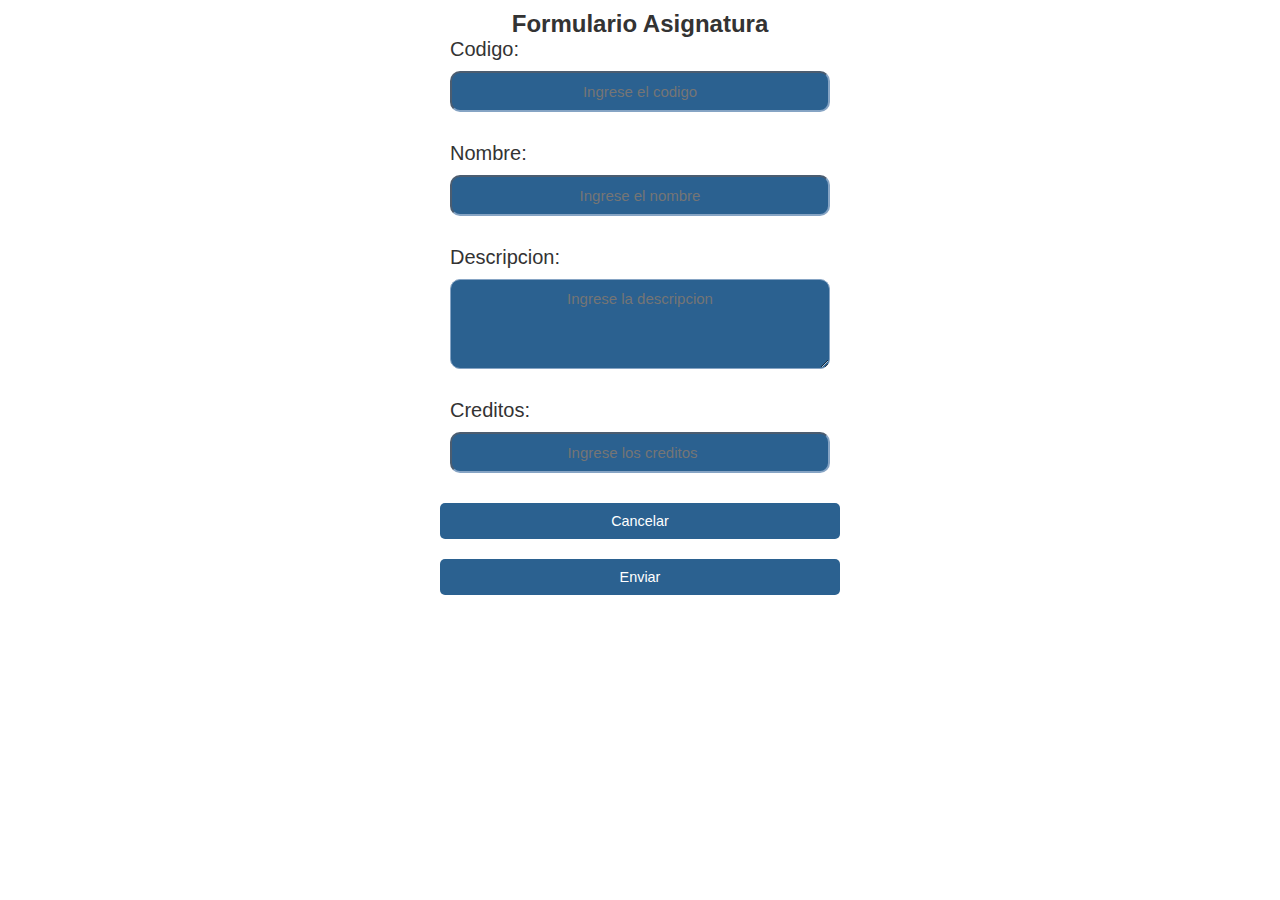
<file: html/asignForm.html>
<!DOCTYPE html>
<html lang="es">
    <head>
        <meta charset="UTF-8">
        <meta name="viewport" content="width=device-width, initial-scale=1.0">
        <link rel="stylesheet" href="../css/enviroment/color_variables.css">
        <link rel="stylesheet" href="../css/global/global_display.css">
        <link rel="stylesheet" href="../css/global/global_classes.css">
        <link rel="stylesheet" href="../css/enviroment/orientation_def.css">
        <link rel="stylesheet" href="../css/particular/item_display.css">
        <link rel="stylesheet" href="../css/particular/size_display.css">
        <link rel="stylesheet" href="../css/particular/effect_display.css">
        <link rel="stylesheet" href="../css/particular/style_display.css">
        <title>Formulario Asignatura</title>
    </head>
    <body>
        <div class="content" style="margin: 10px;">
            <section class="view-section orientation-vertical" style="align-items: center;">
                <h2>Formulario Asignatura</h2>
                <form class="orientation-vertical" style="gap: 20px; width: 100%; max-width: 400px;">
                    <div class="orientation-vertical">
                        <label for="codigo" class="label-for-button">Codigo:</label>
                        <input
                            type="text"
                            id="codigo"
                            name="codigo"
                            class="button-onlyicon-v2 bg-greyblue-light"
                            placeholder="Ingrese el codigo"
                        >
                    </div>
                    <div class="orientation-vertical">
                        <label for="nombre" class="label-for-button">Nombre:</label>
                        <input
                            type="text"
                            id="nombre"
                            name="nombre"
                            class="button-onlyicon-v2 bg-greyblue-light"
                            placeholder="Ingrese el nombre"
                        >
                    </div>
                    <div class="orientation-vertical">
                        <label for="descripcion" class="label-for-button">Descripcion:</label>
                        <textarea
                            id="descripcion"
                            name="descripcion"
                            class="button-onlyicon-v2 bg-greyblue-light"
                            placeholder="Ingrese la descripcion"
                            rows="4"
                        ></textarea>
                    </div>
                    <div class="orientation-vertical">
                        <label for="creditos" class="label-for-button">Creditos:</label>
                        <input
                            type="number"
                            id="creditos"
                            name="creditos"
                            class="button-onlyicon-v2 bg-greyblue-light"
                            placeholder="Ingrese los creditos"
                            min="0"
                        >
                    </div>
                    <button type="button" id="cancel-asignatura" class="button-card-action">Cancelar</button>
                    <button type="submit" id="submit-asignatura" class="button-card-action">Enviar</button>
                </form>
            </section>
        </div>
        <script src="../js/main.js"></script>
    </body>
</html>
</file>
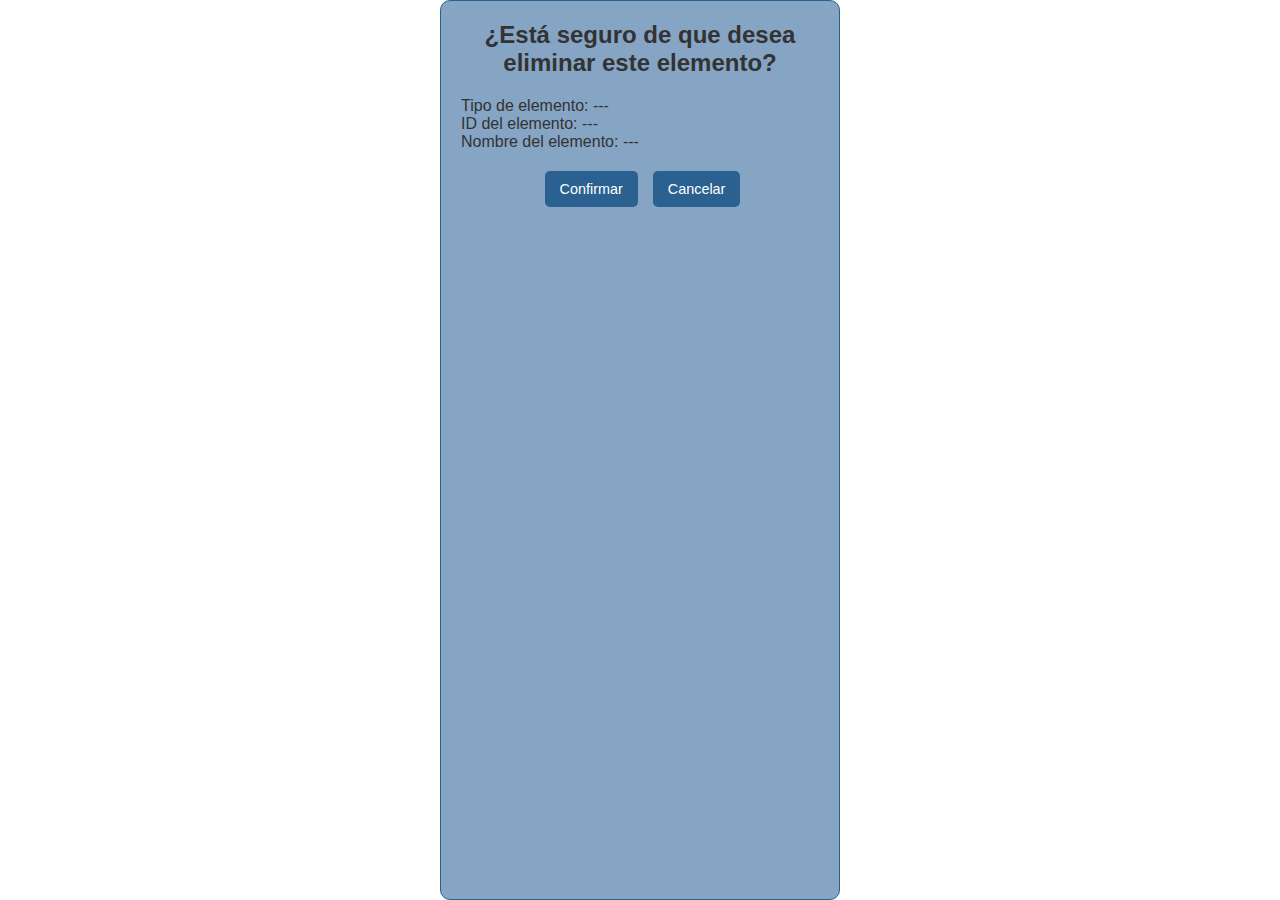
<file: html/delete.html>
<!DOCTYPE html>
<html lang="es">
    <head>
        <meta charset="UTF-8">
        <meta name="viewport" content="width=device-width, initial-scale=1.0">
        <title>Confirmar Eliminación</title>
        <!-- Global Styles -->
        <link rel="stylesheet" href="../css/enviroment/color_variables.css">
        <link rel="stylesheet" href="../css/global/global_display.css">
        <link rel="stylesheet" href="../css/global/global_classes.css">
        <link rel="stylesheet" href="../css/enviroment/orientation_def.css">
        <!-- Particular Styles -->
        <link rel="stylesheet" href="../css/particular/item_display.css">
        <link rel="stylesheet" href="../css/particular/size_display.css">
        <link rel="stylesheet" href="../css/particular/effect_display.css">
        <link rel="stylesheet" href="../css/particular/style_display.css">
    </head>
    <body>
        <div class="content" style="display: flex; align-items: center; justify-content: center; height: 100vh;">
            <section class="view-section orientation-vertical" style="align-items: center; gap: 20px; max-width: 400px; padding: 20px; border: 1px solid var(--greyblue_dark); border-radius: 10px; background-color: var(--greyblue_light);">
                <h2 style="text-align: center;">¿Está seguro de que desea eliminar este elemento?</h2>
                <ul class="metadata-list" style="width: 100%; text-align: left;">
                    <li class="metadata-item">
                        <span class="metadata-label">Tipo de elemento:</span>
                        <span class="metadata-value" id="item-type">---</span>
                    </li>
                    <li class="metadata-item">
                        <span class="metadata-label">ID del elemento:</span>
                        <span class="metadata-value" id="item-id">---</span>
                    </li>
                    <li class="metadata-item">
                        <span class="metadata-label">Nombre del elemento:</span>
                        <span class="metadata-value" id="item-name">---</span>
                    </li>
                </ul>
                <div class="buttons orientation-horizontal" style="gap: 10px;">
                    <button class="button-card-action" id="confirm-delete">Confirmar</button>
                    <button class="button-card-action" id="cancel-delete">Cancelar</button>
                </div>
            </section>
        </div>
        <script src="../js/main.js"></script>
    </body>
</html>
</file>
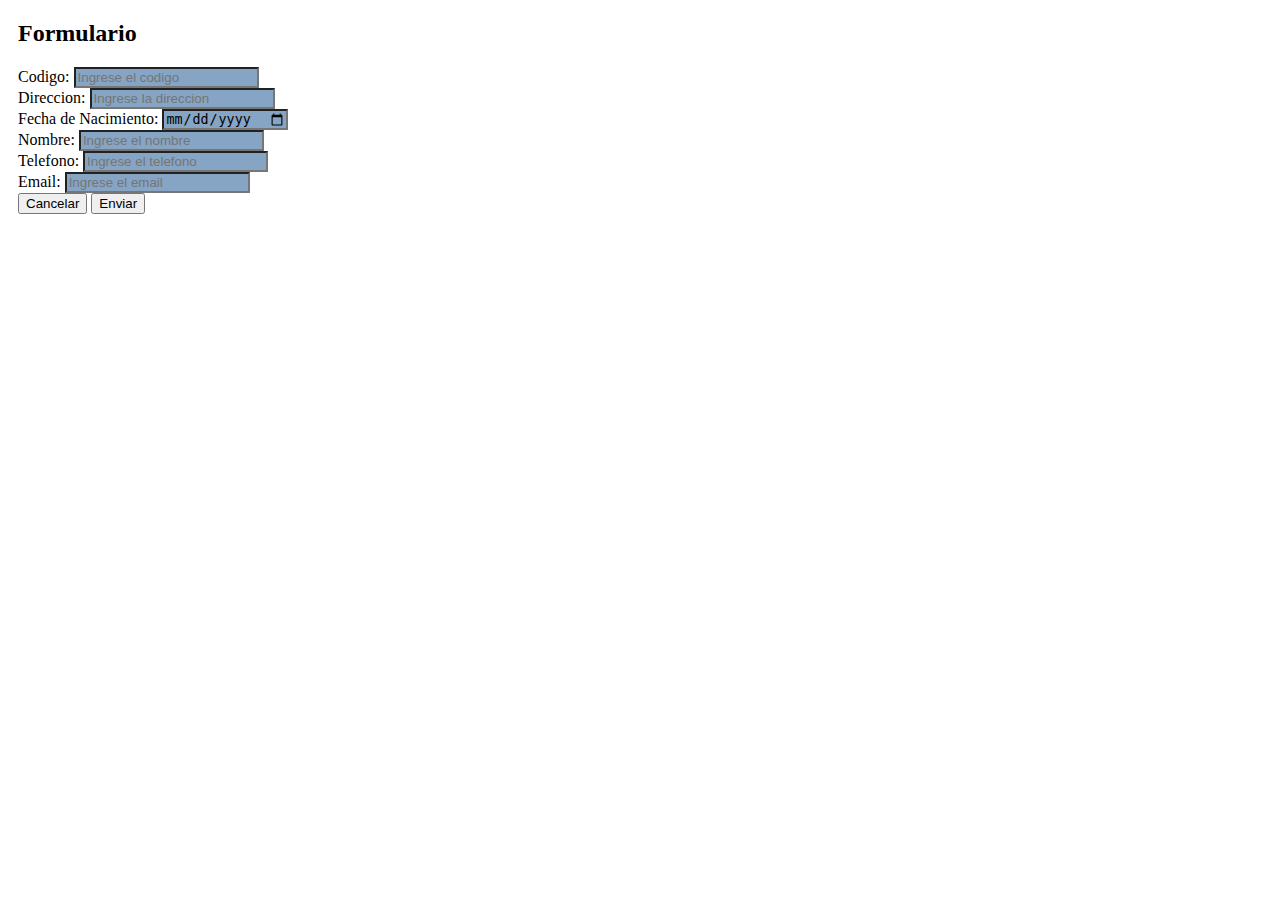
<file: html/form.html>
<!DOCTYPE html>
<html lang="es">
    <head>
        <meta charset="UTF-8">
        <meta name="viewport" content="width=device-width, initial-scale=1.0">
        <link rel="stylesheet" href="../../css/enviroment/background_variables.css">
        <title>Document</title>
    </head>
    <body>
        <div class="content" style="margin: 10px;">
            <section class="view-section orientation-vertical" style="align-items: center;">
                <h2>Formulario</h2>
                <form class="orientation-vertical" style="gap: 20px; width: 100%; max-width: 400px;">
                    <div class="orientation-vertical">
                        <label for="codigo" class="label-for-button">Codigo:</label>
                        <input
                            type="text"
                            id="codigo"
                            name="codigo"
                            class="button-onlyicon-v2 bg-greyblue-light"
                            placeholder="Ingrese el codigo"
                        >
                    </div>
                    <div class="orientation-vertical">
                        <label for="direccion" class="label-for-button">Direccion:</label>
                        <input
                            type="text"
                            id="direccion"
                            name="direccion"
                            class="button-onlyicon-v2 bg-greyblue-light"
                            placeholder="Ingrese la direccion"
                        >
                    </div>
                    <div class="orientation-vertical">
                        <label for="fecha-nacimiento" class="label-for-button">Fecha de Nacimiento:</label>
                        <input
                            type="date"
                            id="fecha-nacimiento"
                            name="fecha-nacimiento"
                            class="button-onlyicon-v2 bg-greyblue-light"
                        >
                    </div>
                    <div class="orientation-vertical">
                        <label for="nombre" class="label-for-button">Nombre:</label>
                        <input
                            type="text"
                            id="nombre"
                            name="nombre"
                            class="button-onlyicon-v2 bg-greyblue-light"
                            placeholder="Ingrese el nombre"
                        >
                    </div>
                    <div class="orientation-vertical">
                        <label for="telefono" class="label-for-button">Telefono:</label>
                        <input
                            type="tel"
                            id="telefono"
                            name="telefono"
                            class="button-onlyicon-v2 bg-greyblue-light"
                            placeholder="Ingrese el telefono"
                        >
                    </div>
                    <div class="orientation-vertical">
                        <label for="Email" class="label-for-button">Email:</label>
                        <input
                            type="email"
                            id="email"
                            name="email"
                            class="button-onlyicon-v2 bg-greyblue-light"
                            placeholder="Ingrese el email"
                        >
                    </div>
                    <button type="button" id="cancel-student" class="button-card-action">Cancelar</button>
                    <button type="submit" id="submit-student" class="button-card-action">Enviar</button>
                </form>
            </section>
        </div>
        <script src="../js/api/api.js"></script>
    </body>
</html>
</file>
<file: css/enviroment/color_variables.css>
:root {
    --blank: #FFFFFF;
    --black: #000000;
    --dark: #333333;
    --greyblue_light: #86a4c4;
    --greyblue_dark: #2b6190;
    --transparent: rgba(0, 0, 0, 0);
}
</file>
<file: css/global/global_display.css>
/* This CSS stylesheet is used to style the general
layout and appearance of a web page. It includes styles
for the body, header, footer, and various elements to ensure
a consistent and visually appealing design across the site. */

* {
    font-family: 'Segoe UI', Tahoma, Geneva, Verdana, sans-serif;
    color: #333;
    margin: 0;
    padding: 0;
    box-sizing: border-box;
}

header {
    height: 10vh;
}

body {
    display: flex;
    flex-direction: column;
    height: 100vh;
    /* Constrain body to the viewport height */
    overflow: hidden;
    /* Prevent scrolling on the entire page */
}

.content {
    display: flex;
    flex: 1;
    overflow: hidden;
}

/* footer {
    display: flex;
    justify-content: center;
    align-items: center;
    padding: 10px 20px;
    background-color: #333;
    color: white;
} */
</file>
<file: css/global/global_classes.css>
.img-circle{
    border-radius: 50%;
    aspect-ratio: 1/1;
}

.custom-separator {
    border: none;
    border-top: 2px solid #525252;
    margin: 20px 0;
}
</file>
<file: css/enviroment/orientation_def.css>
.orientation-horizontal {
    display: flex;
    flex-direction: row;
}

.orientation-vertical {
    display: flex;
    flex-direction: column;
    flex-wrap: wrap;
}

.orientation-horizontal-reverse {
    display: flex;
    flex-direction: row-reverse;
}

.orientation-vertical-reverse {
    display: flex;
    flex-direction: column-reverse;
}
</file>
<file: css/particular/item_display.css>
/*PROPERTIES HERE
---------------------------------
    display
    justify-content
    align-items
    padding
*/

.visual-bar-v1 {
    display: flex;
    justify-content: space-between;
    align-items: center;
    padding: 10px 20px;
}

.presenting-tuple {
    display: flex;
    align-items: center;
    gap: 20px;
}

.menu-bar-v1 {
    ul {
        list-style: none;
        display: flex;
        gap: 30px;

        li a {
            color: white;
            text-decoration: none;
        }
    }
}

.lateral-content {
    padding: 20px;
}

.button-onlyicon-v1 {
    display: flex;
    justify-content: center;
    align-items: center;
    padding: 10px;
}

.button-onlyicon-v2 {
    padding: 10px 20px;
    text-align: center;
    text-decoration: none;
    display: inline-block;
    font-size: 16px;
}

.button-name-tuple {
    display: flex;
    justify-content: space-between;
    align-items: center;

    .label-for-tuple {
        text-wrap: wrap;
    }
}

.element-content {
    padding: 20px;
    flex: 1;
    overflow-y: auto;
    overflow-x: hidden;
    display: flex;
    flex-direction: column;
    box-sizing: border-box;
}

.item-list-format {
    display: flex;
    align-items: center;
    justify-content: space-between;
    padding: 10px;
}

.metadata-content {
    gap: 20px;
}

/* CARD */

.card-header {
    display: flex;
    align-items: center;
    gap: 10px;

    * {
        color: var(--greyblue_dark);
    }
}

.item-card {
    display: flex;
    flex-direction: column;
    justify-content: space-between;
    padding: 20px;
}

.card-footer {
    display: flex;
    justify-content: space-between;
    overflow-x: auto;
    gap: 5px;
    padding: 10px;
}

.button-card-action {
    padding: 10px 15px;
}

/* VIEW */
.view-section.list-mode {
    flex-direction: column;
    flex-wrap: nowrap;
    /* 🚫 NO queremos que haga wrap */
    align-items: flex-start;
    overflow-x: hidden;
    /* ✨ Previene desbordamiento horizontal */
}

.view-section.card-mode {
    flex-direction: row;
    flex-wrap: wrap;
    /* ✅ Esto es lo que queremos para tarjetas */
    justify-content: center;
    gap: 1rem;
}


.view-section.orientation-vertical .item-list-format {
    width: 100%;
}

.item-content {
    display: flex;
    flex-direction: column;
    justify-content: center;
    align-items: center;
    height: 100vh;
}

.item-list-format,
.item-list-format #item-header {
    width: 100%;
}


.login-display{
    gap: 20px;
    padding: 50px;
}

.item-buttons-right {
    margin-left: auto;
    justify-content: flex-end;
}
</file>
<file: css/particular/size_display.css>
:root {
    /* Aspect Ratios*/
    --ap-square: 1 / 1;
    --ap-rectangle: 16 / 9;
}

/*
PROPERTIES HERE
----------------------------------
    width
    height
    margin
    min-width
    min-height
    max-width
    max-height
    aspect-ratio
*/

.presenting-tuple {
    margin-right: 10px;
}

/* IMAGES */

.logo {
    aspect-ratio: var(--ap-square);
    min-width: 30px;
    max-width: 60px;
    width: 100%;
}

.icon {
    aspect-ratio: var(--ap-square);
    min-width: 10px;
    max-width: 30px;
    width: 100%;
}

.avatar {
    aspect-ratio: var(--ap-square);
    width: 200px;
}

/* CONTAINERS */

.content {
    display: flex;
    flex: 1;
}

.lateral-content {
    min-width: 200px;
    max-width: 400px;
}

.button-name-tuple {
    width: 100%;
}

.label-for-button {
    margin-left: 10px;
    margin-right: 10px;
}

.button-onlyicon-v1 {
    border-radius: 10px;
}

.button-onlyicon-v2 {
    border-radius: 10px;
    margin: 10px;
}

.item-list-format {
    margin: 10px 0;
}

.buttons button {
    margin-left: 5px;
    width: 100%;
}

/* CARD */

.item-card {
    border-radius: 10px;
    max-width: 300px;
    margin: 10px;
}

.card-footer::-webkit-scrollbar {
    height: 8px;
}

.card-footer::-webkit-scrollbar-thumb {
    border-radius: 4px;
}

.button-card-action {
    border-radius: 5px;
}

/* VIEW */
.view-section {
    height: 100%;
    width: 100%;
}
</file>
<file: css/particular/effect_display.css>
.button-name-tuple, .button-only-v1, .button-onlyicon-v1 {
    cursor: pointer;
}

.button-name-tuple:hover, .button-only-v1:hover {
    background-color: var(--greyblue_light);
    transition: background-color 0.3s ease;
}

.button-name-tuple:active, .button-only-v1:active {
    transform: scale(0.95);
    transition: transform 0.1s ease-in-out;
}

.button-onlyicon-v1:active {
    transform: scale(0.9);
    transition: transform 0.1s ease-in-out;
}

.button-onlyicon-v2 {
    cursor: pointer;
}

.button-onlyicon-v2:hover {
    background-color: var(--dark);
    transition: background-color 0.3s ease;
}

.button-onlyicon-v2:active {
    transform: scale(0.9);
    transition: background-color 0.3s ease;
}

/* CARD */

.item-card {
    box-shadow: 0 4px 6px rgba(0, 0, 0, 0.1);
}

.button-card-action:hover {
    background-color: var(--dark);
}

.button-card-action:active {
    transform: scale(0.95);
}

.button-card-action {
    cursor: pointer;
    transition: background-color 0.3s ease;
}
</file>
<file: css/particular/style_display.css>
@import url('../enviroment/color_variables.css');

.visual-bar-v1 {
    background-color: var(--dark);
    color: var(--blank);

    * {
        color: var(--blank);
    }
}

.lateral-content {
    background: var(--greyblue_dark);
}

.button-name-tuple {
    .button-onlyicon-v1 i {
        font-size: 35px;
        color: var(--blank);
    }
}

.button-only-v1 {
    .button-onlyicon-v1 i {
        font-size: 40px;
        color: var(--blank);
    }
}

.label-for-button {
    font-size: 20px;
}

/* BUTTON ONLY ICON */

.button-onlyicon-v1 {
    border-color: var(--transparent);
    background-color: var(--transparent);
}

.button-onlyicon-v2 {
    font-size: 15px;
    border-color: var(--greyblue_light);
    background-color: var(--greyblue_dark);
    color: var(--blank);
}

.item-list-format {
    background: var(--greyblue_light);
}

.metadata-content {
    h2 {
        color: var(--blank);
    }

    p {
        color: var(--dark);
    }
}

/* CARD */

.item-card {
    border: 1px solid var(--greyblue_dark);
    background-color: var(--greyblue_light);
}

.card-footer::-webkit-scrollbar {
    height: 8px;
}

.card-footer::-webkit-scrollbar-thumb {
    background-color: var(--greyblue_dark);
}

.card-footer::-webkit-scrollbar-track {
    background-color: var(--greyblue_light);
}

.button-card-action {
    font-size: 0.9rem;
    color: var(--blank);
    background-color: var(--greyblue_dark);
    border: none;
}

.metadata-item{
    list-style: none;
}
</file>
<file: css/enviroment/background_variables.css>
@import url('color_variables.css');

.bg-blank {
    background-color: var(--blank);
}

.bg-black {
    background-color: var(--black);
}

.bg-dark {
    background-color: var(--dark);
}

.bg-greyblue-light {
    background-color: var(--greyblue_light);
}

.bg-greyblue-dark {
    background-color: var(--greyblue_dark);
}

.bg-transparent {
    background-color: var(--transparent);
}
</file>
